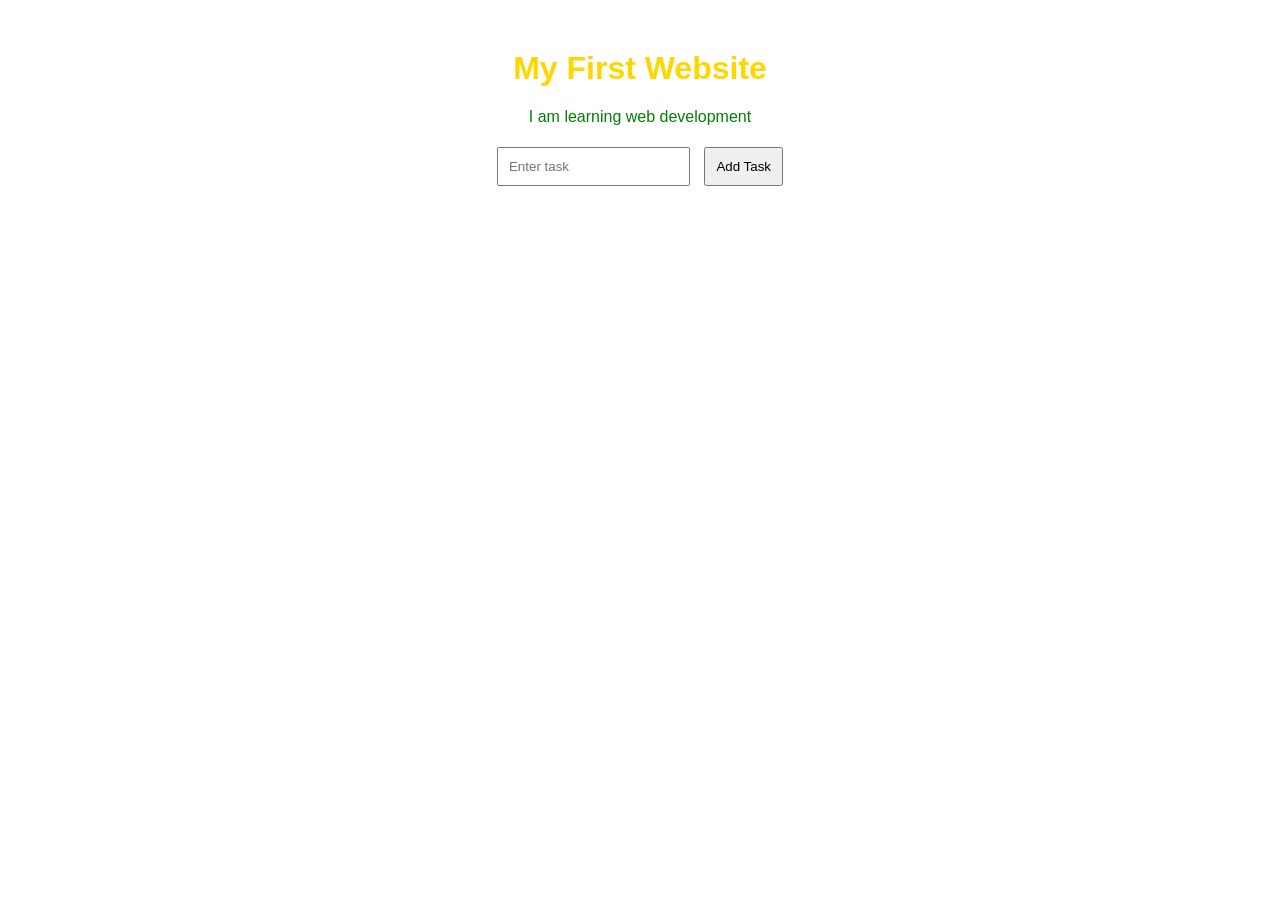
<file: index.html>
<!DOCTYPE html>
<html>
<head>
    <title>My Website</title>
    <link rel="stylesheet" href="style.css">
</head>

<body>

<h1>My First Website</h1>

<p>I am learning web development</p>

<!-- To-Do App -->
<input id="inputBox" type="text" placeholder="Enter task">
<button id="addBtn">Add Task</button>

<ul id="list"></ul>

<script src="script.js"></script>

</body>
</html>
</file>
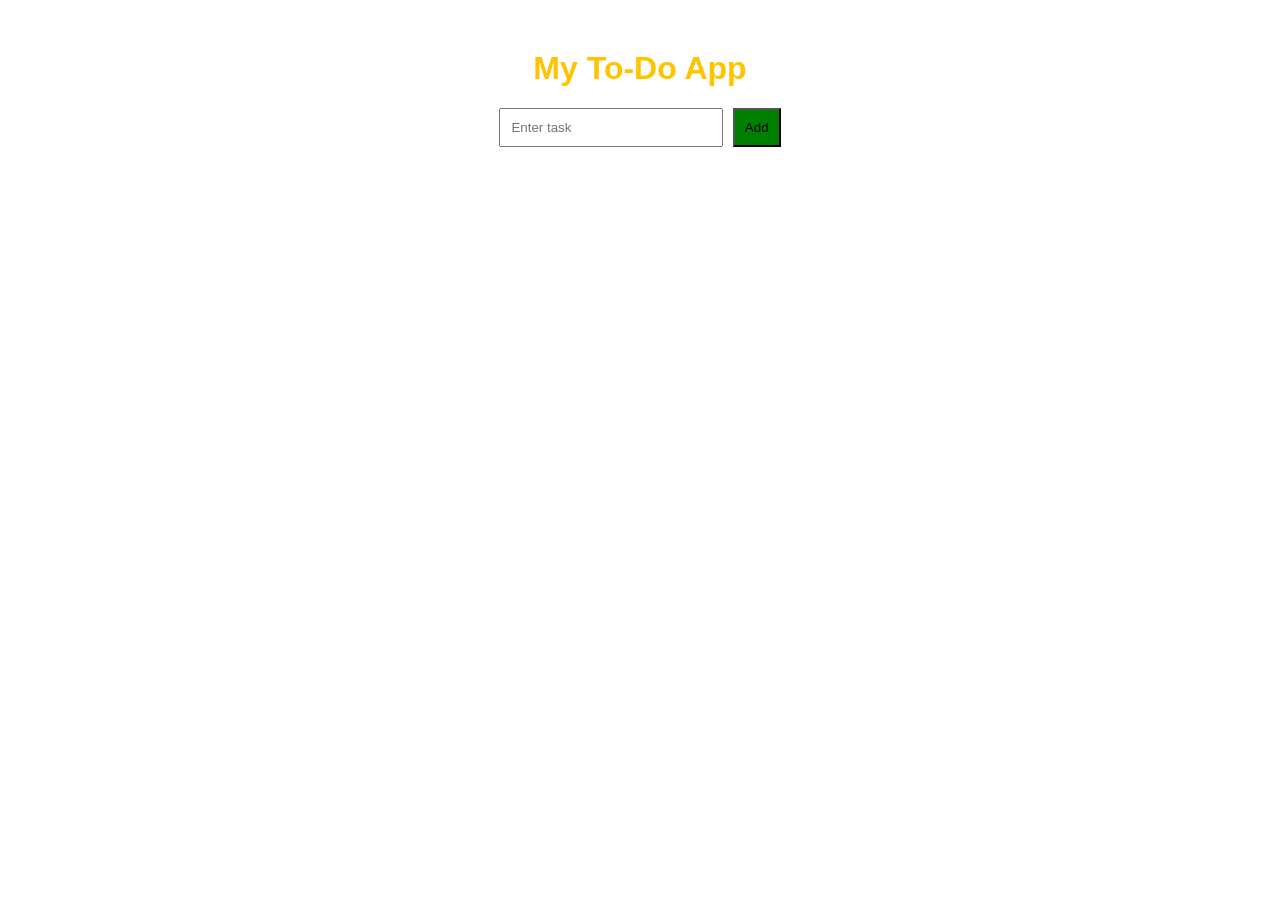
<file: todo-app.html>
<!DOCTYPE html>
<html>
<head>
    <title>To-Do App</title>

    <style>
        body {
            font-family: Arial;
            text-align: center;
            margin-top: 50px;
        }

        h1 {
            color: rgb(255, 196, 0);
        }

        input {
            padding: 10px;
            width: 200px;
        }

        button {
            background: green;
            padding: 10px;
            margin-left: 5px;
            cursor: pointer;
        }

        ul {
            list-style: none;
            padding: 0;
        }

        li {
            background: rgb(173, 230, 189);
            margin: 10px auto;
            padding: 10px;
            width: 250px;
            display: flex;
            justify-content: space-between;
            align-items: center;
        }

        .deleteBtn {
            background: red;
            color: white;
            border: none;
            padding: 5px;
        }
    </style>

</head>

<body>
    

    <h1>My To-Do App</h1>

    <input id="inputBox" type="text" placeholder="Enter task">
    <button id="addBtn">Add</button>

    <ul id="list"></ul>

    <script>
        document.getElementById("addBtn").addEventListener("click", function () {

            let task = document.getElementById("inputBox").value;

            if (task === "") {
                alert("Please enter a task!");
                return;
            }

            let li = document.createElement("li");

            let span = document.createElement("span");
            span.innerText = task;

            let delBtn = document.createElement("button");
            delBtn.innerText = "❌";
            delBtn.classList.add("deleteBtn");

            delBtn.addEventListener("click", function () {
                li.remove();
            });

            li.appendChild(span);
            li.appendChild(delBtn);

            document.getElementById("list").appendChild(li);

            document.getElementById("inputBox").value = "";

        });
        
    </script>

</body>
</html>
</file>
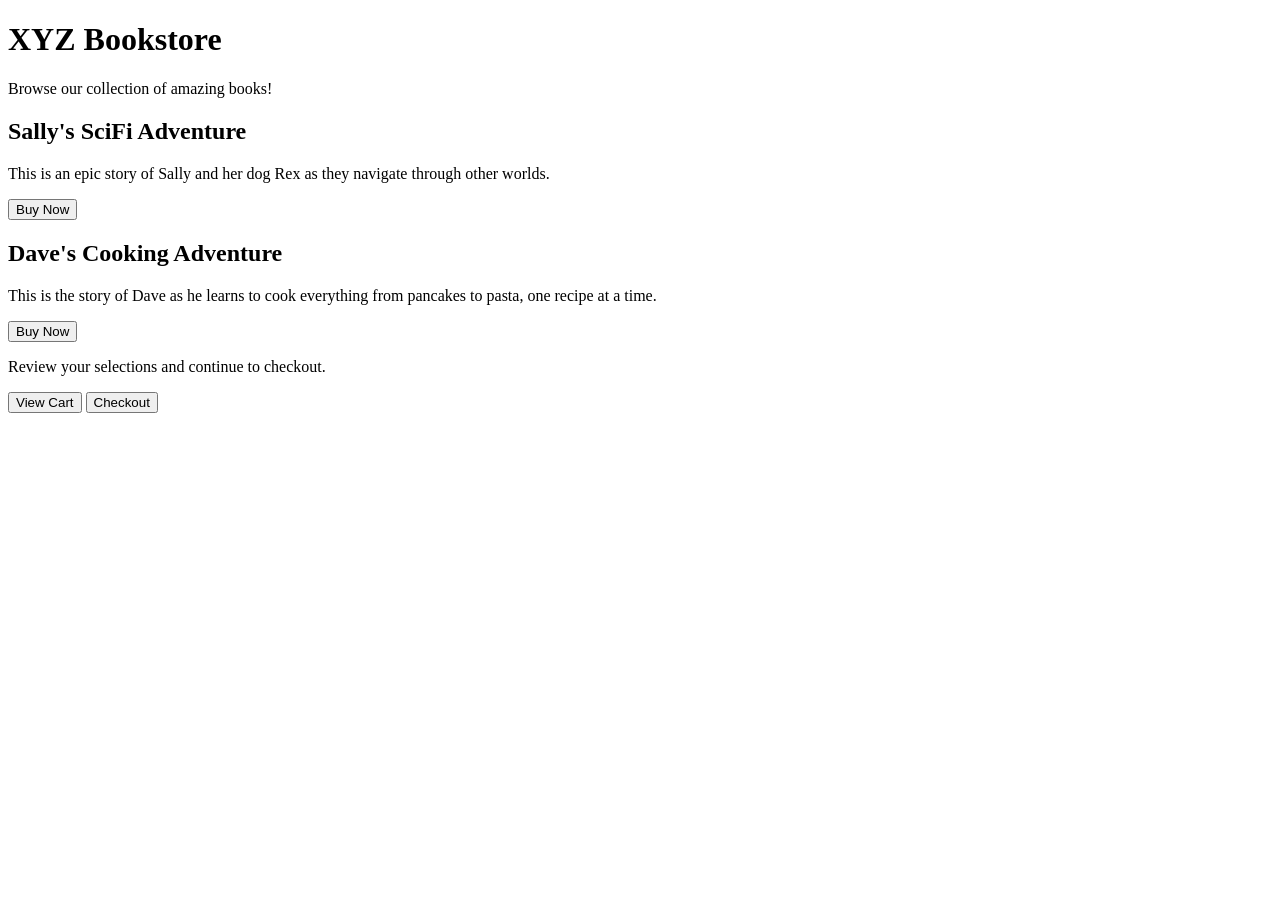
<file: html /bookstorepage.html>
<!DOCTYPE html>
<html lang="en">
<head>
  <meta charset="UTF-8" />
  <title>XYZ Bookstore Page</title>
</head>

<body>
  <h1>XYZ Bookstore</h1>
  <p>Browse our collection of amazing books!</p>
  
  <div class="card-container">
    <div class="card" id="sally-adventure-book">
      <h2>Sally's SciFi Adventure</h2>
      <p>This is an epic story of Sally and her dog Rex as they navigate through other worlds.</p>
      <button class="btn">Buy Now</button>
    </div>
    
    <div class="card" id="dave-cooking-book">
      <h2>Dave's Cooking Adventure</h2>
      <p>This is the story of Dave as he learns to cook everything from pancakes to pasta, one recipe at a time.</p>
      <button class="btn">Buy Now</button>
    </div>
  </div>
  
  <p>Review your selections and continue to checkout.</p>
  
  <div class="btn-container">
    <button class="btn"id="view-cart-btn" >View Cart</button>
    <button class="btn"id="checkout-btn">Checkout</button>
  </div>
</body>

</html>
</file>
<file: style.css>
body{
    font-family: Arial;
            text-align: center;
            margin-top: 50px;
        }

h1 {
    color: gold;
}

p {
    color: green;
}

input, button {
    padding: 10px;
    margin: 5px;
}

li {
    background: lightblue;
    margin: 5px;
    padding: 10px;
}
</file>
